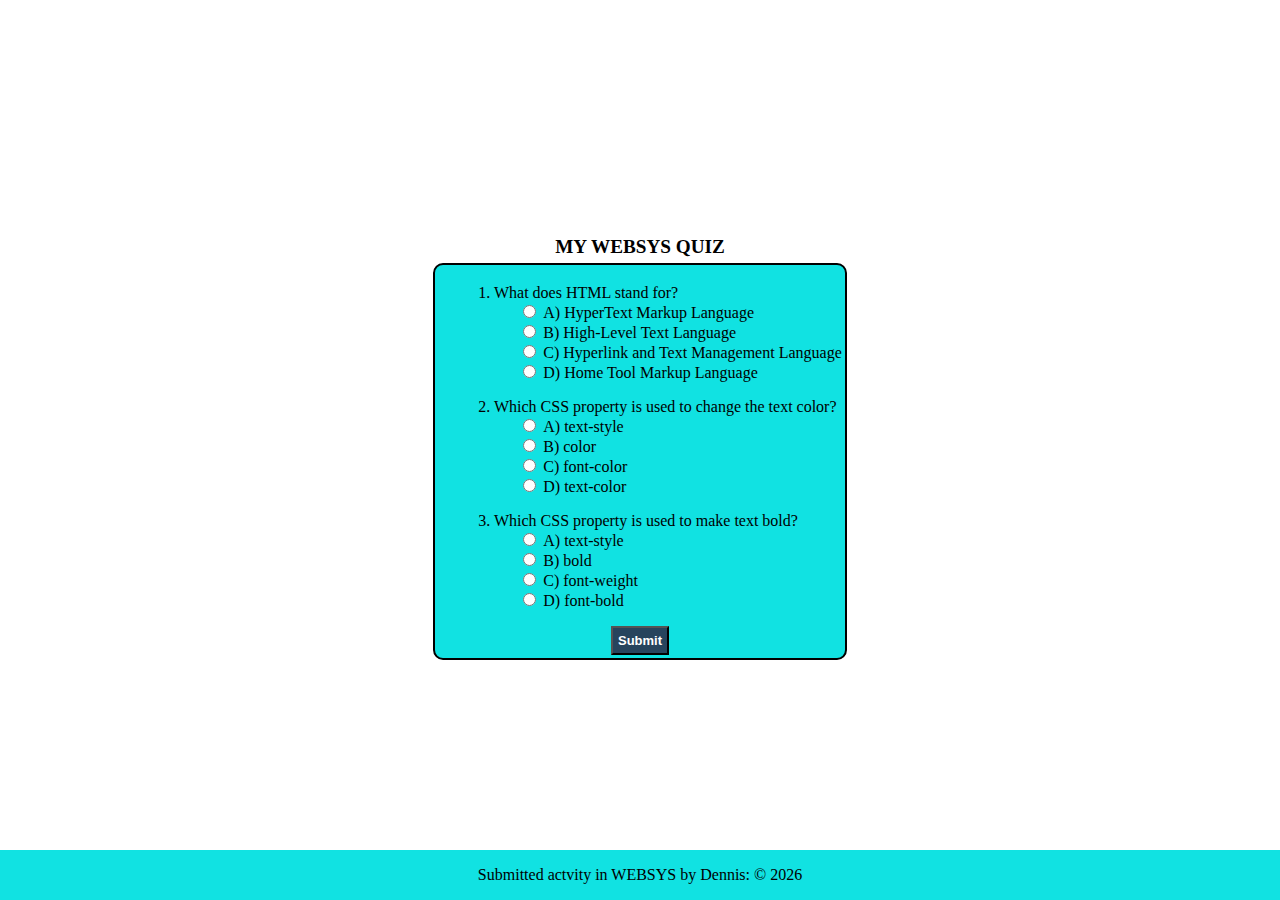
<file: Week8/Activity2/index.html>
<!DOCTYPE html>
<html lang="en">
<head>
    <meta charset="UTF-8">
    <meta name="viewport" content="width=device-width, initial-scale=1.0">
    <title>My Websys Quiz</title>
</head>
<link rel="stylesheet" href="./style.css">
<body>
    
    <main>
        <header>
            My WebSys Quiz
        </header>
        <div id="container">
            <div id="quest">
                <ol class="options">1. What does HTML stand for?
                    <ul><li><input type="radio" name="q1" value="a" id="q1-A">&nbsp;<label for="q1-A">A) HyperText Markup Language</label></li></ul>
                    <ul><li><input type="radio" name="q1" value="b" id="q1-B">&nbsp;<label for="q1-B">B) High-Level Text Language</label></li></ul>
                    <ul><li><input type="radio" name="q1" value="c" id="q1-C">&nbsp;<label for="q1-C">C) Hyperlink and Text Management Language</label></li></ul>
                    <ul><li><input type="radio" name="q1" value="d" id="q1-D">&nbsp;<label for="q1-D">D) Home Tool Markup Language</label></li></ul>
                </ol>
                <ol class="options">2. Which CSS property is used to change the text color?
                    <ul><li><input type="radio" name="q2" value="a" id="q2-A">&nbsp;<label for="q2-A">A) text-style</label></li></ul>
                    <ul><li><input type="radio" name="q2" value="b" id="q2-B">&nbsp;<label for="q2-B">B) color</label></li></ul>
                    <ul><li><input type="radio" name="q2" value="c" id="q2-C">&nbsp;<label for="q2-C">C) font-color</label></li></ul>
                    <ul><li><input type="radio" name="q2" value="d" id="q2-D">&nbsp;<label for="q2-D">D) text-color</label></li></ul>
                </ol>
                <ol class="options">3. Which CSS property is used to make text bold?
                    <ul><li><input type="radio" name="q3" value="a" id="q3-A">&nbsp;<label for="q3-A">A) text-style</label></li></ul>
                    <ul><li><input type="radio" name="q3" value="b" id="q3-B">&nbsp;<label for="q3-B">B) bold</label></li></ul>
                    <ul><li><input type="radio" name="q3" value="c" id="q3-C">&nbsp;<label for="q3-C">C) font-weight</label></li></ul>
                    <ul><li><input type="radio" name="q3" value="d" id="q3-D">&nbsp;<label for="q3-D">D) font-bold</label></li></ul>
                </ol>
                <button id="submitBtn">Submit</button>
            </div>
            <div id="result">
                <span id="grade"></span>
            
                <button id="btnRetake">Retake?</button>
            </div>
        </div>
      
    </main>
</body>
<footer>
    <p>Submitted actvity in WEBSYS by Dennis:  &copy; <span id="dateContainer"></span> </p>
</footer>
<script src="./main.js"></script>
</html>
</file>
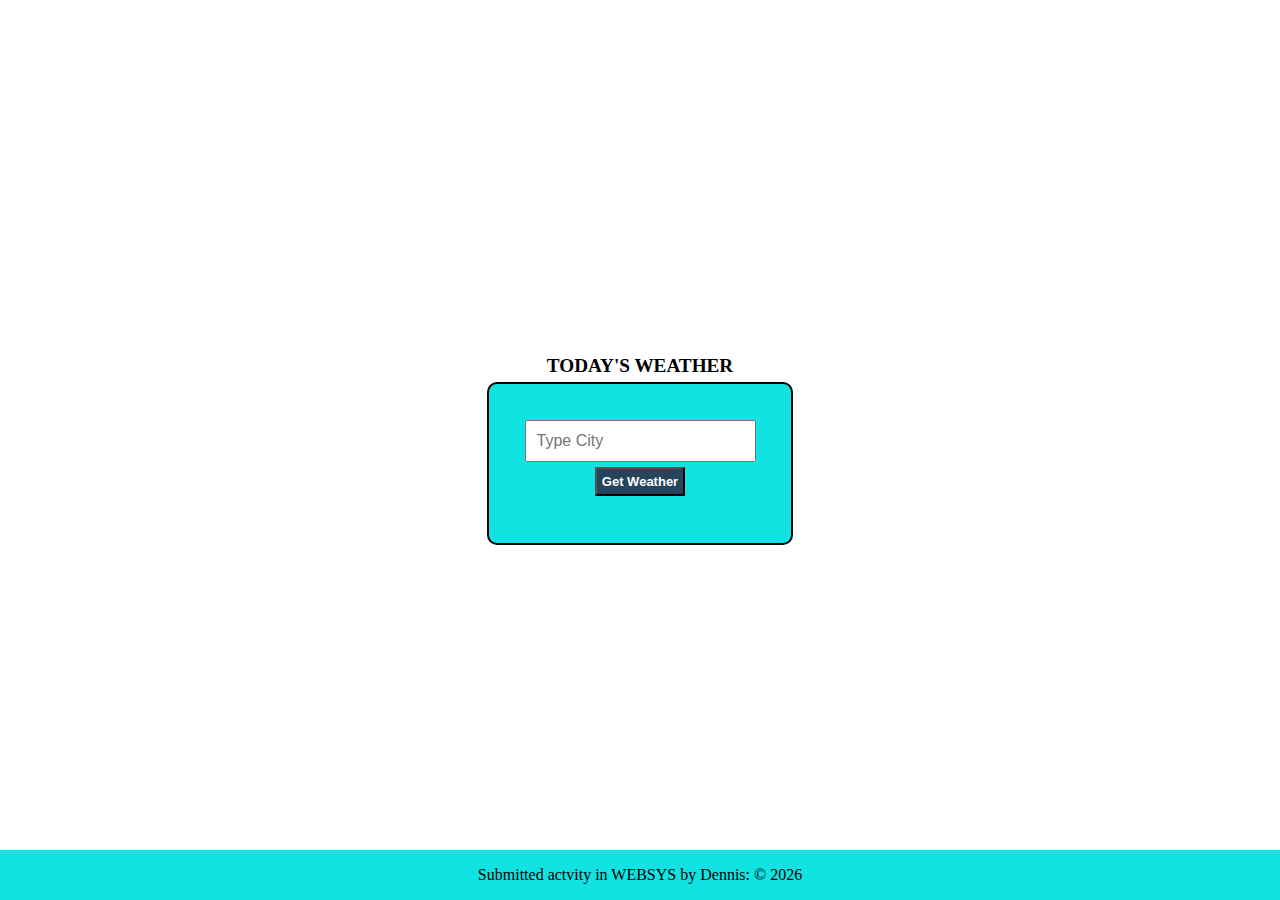
<file: Week8/Activity3/index.html>
<!DOCTYPE html>
<html lang="en">
<head>
    <meta charset="UTF-8">
    <meta name="viewport" content="width=device-width, initial-scale=1.0">
    <title>Weather API Key</title>
</head>
<link rel="stylesheet" href="./style.css">
<body>
    <main>
        <header>Today's Weather</header>
        <div class="container">
            <div id="input-form">
                <input type="text" placeholder="Type City" id="cityInput">
                <button id="getWeatherBtn">Get Weather</button>
            </div>
            <div id="errorMessage">    
            </div>
            <div id="weatherDisplay">
                <p><span class="label">Temperature: </span> <span id="temp-display"></span></p> 
                <p><span class="label">Humidity:  </span><span id="humidity-display"></span> </p> 
                <p><span class="label">Description: </span> <span id="desc-display"> </span></p>
            </div>
        </div>
    </main>
</body>
<footer>

    
    <p>Submitted actvity in WEBSYS by Dennis:  &copy; <span id="dateContainer"></span> </p>
</footer>
<script src="./main.js"></script>
</html>
</file>
<file: Week8/Activity2/style.css>
body, html{
    display: grid;
    margin: 0;
    height: 100vh;
    place-items: center;
}
main{
    display: grid;
    place-items: center;
    padding: 5px;
}
#container {
    width: auto;
    display: grid;
    grid-template-areas: "question" " result";
    gap: 5px;
}
header {
    text-align: center;
    font-weight: 700;
    text-transform: uppercase;
    font-size: larger;
    margin-bottom: 5px;
}
button {
    display: flex;
    justify-self:center;
    background-color: #27445D;
    padding: 5px;
    font-size: small;
    font-weight: bold;
    color: white;
    text-align: center;
    width: auto;
    justify-self: center;
}
#quest{
    border: 2px solid black;
    padding: 5px;
    background-color:rgb(17, 226, 226);
    border-radius: 10px;
    text-align: left;
    grid-area: 'result';
    padding: 3px;

}
#result {
    grid-area: 'question';
    text-align: center;
}
.options ul li{
    list-style-type: none;
}
ol {
    list-style-type: decimal;
}
.correct {
    color: green;
}
.incorrect {
    color: red;

}
#grade{
    font-size: larger;
    font-weight: bolder;
    text-align: center;
}
footer {
    position: fixed;
    left: 0;
    bottom: 0;
    width: 100%;
    background-color:rgb(17, 226, 226);
    text-align: center;
}
</file>
<file: Week8/Activity3/style.css>
body, html{
    display: grid;
    margin: 0;
    height: 100vh;
    place-items: center;
}
main{
    display: grid;
    place-items: center;
}
header {
    text-align: center;
    font-weight: 700;
    text-transform: uppercase;
    font-size: larger;
    margin-bottom: 5px;
}
.container {
    width: auto;
    border: 2px solid black;
    padding: 15%;
    background-color:rgb(17, 226, 226);
    border-radius: 10px;
    display: grid;
}
#input-form{
    justify-items: center;
    align-self: center; 
    justify-self: center;
    margin-bottom: 5%;
}

#weatherDisplay {
    text-align: left;
}

#cityInput {
    padding: 10px;
    font-size: medium;
    margin-bottom: 5px;
    justify-self: center;
}
button {
    display: flex;
    justify-self:center;
    background-color: #27445D;
    padding: 5px;
    font-size: small;
    font-weight: bold;
    color: white;
    text-align: center;
    width: auto;
    justify-self: center;
}
footer {
    position: fixed;
    left: 0;
    bottom: 0;
    width: 100%;
    background-color:rgb(17, 226, 226);
    text-align: center;
}
.label {
    font-weight: bold;
}

#errorMessage {
    color: red;
    font-weight: 600;
}

#weatherDisplay .active{
    display: block;
}
</file>
